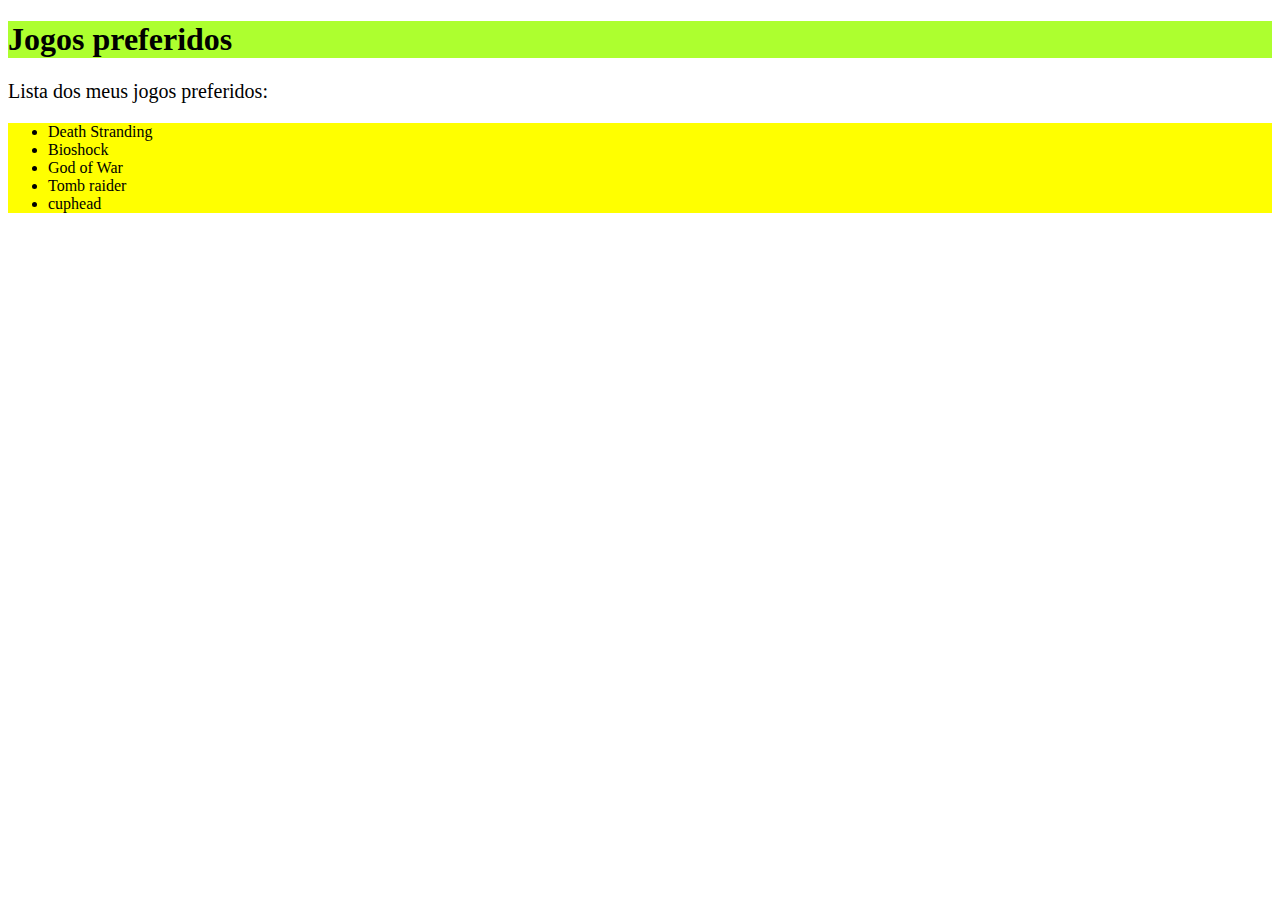
<file: aula-04/aula04-atividade02/index.html>
<!--                                          Aula 04 - Atividade 02

    Crie um arquivo HTML com um cabeçalho (<h1>), um parágrafo (<p>) e uma lista (<ul>). Adicione uma seção de estilo (<style>) dentro da tag <head> e aplique estilos para:

        - Mudar a cor do cabeçalho para verde.
        - Mudar o tamanho da fonte do parágrafo para 20px.
        - Mudar a cor de fundo dos itens da lista para amarelo.
    
        Objetivo: Aplicar estilos a um documento HTML usando CSS interno. -->

<!DOCTYPE html>
<html lang="pt-br">
    <head>
        <meta charset="UTF-8">  
        <meta name="viewport" content="width=device-width, initial-scale=1.0">
        <title>Atividade 02</title>
        <link rel="stylesheet" href="main.css">
    </head>
    <body>
        <h1>Jogos preferidos</h1>
        <p>Lista dos meus jogos preferidos:</p>
        <ul>
            <li>Death Stranding</li>
            <li>Bioshock</li>
            <li>God of War</li>
            <li>Tomb raider</li>
            <li>cuphead</li>
        </ul>
    </body>
</html>
</file>
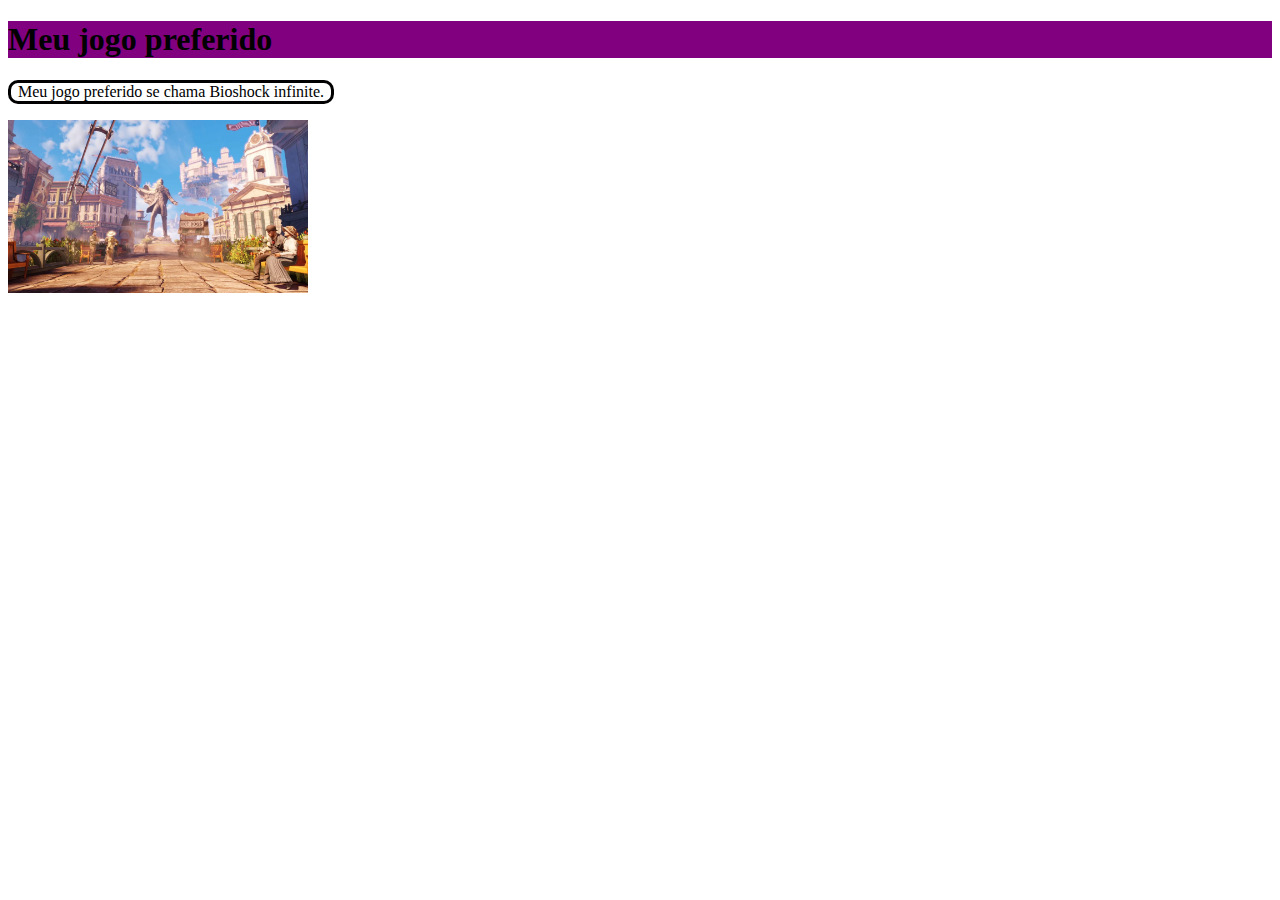
<file: aula-04/aula04-atividade03/index.html>
<!--                        Aula 04 - Atividade 03
            
        Crie dois arquivos: index.html e styles.css.
        No index.html, adicione um cabeçalho (<h1>), um parágrafo (<p>) e uma imagem (<img>).
        No styles.css, adicione estilos para:

        - Mudar a cor do cabeçalho para roxo.
        - Adicionar uma borda ao parágrafo.
        - Ajustar a largura da imagem para 300px.

        Objetivo: Criar e vincular um arquivo CSS externo para estilizar um documento HTML. -->

<!DOCTYPE html>
<html lang="en">
<head>
    <meta charset="UTF-8">
    <meta name="viewport" content="width=device-width, initial-scale=1.0">
    <title>Atividade 03</title>
    <link rel="stylesheet" href="style.css">
</head>
<body>
        <h1>Meu jogo preferido</h1> <!-- Cabeçalho -->
        
        <p>Meu jogo preferido se chama Bioshock infinite.</p> <!-- Parágrafo -->
        
        <img src="imagens/bioschock.webp" alt="bioshock-infinite" width="300px"> <!-- Imagem -->
</body>
</html>
</file>
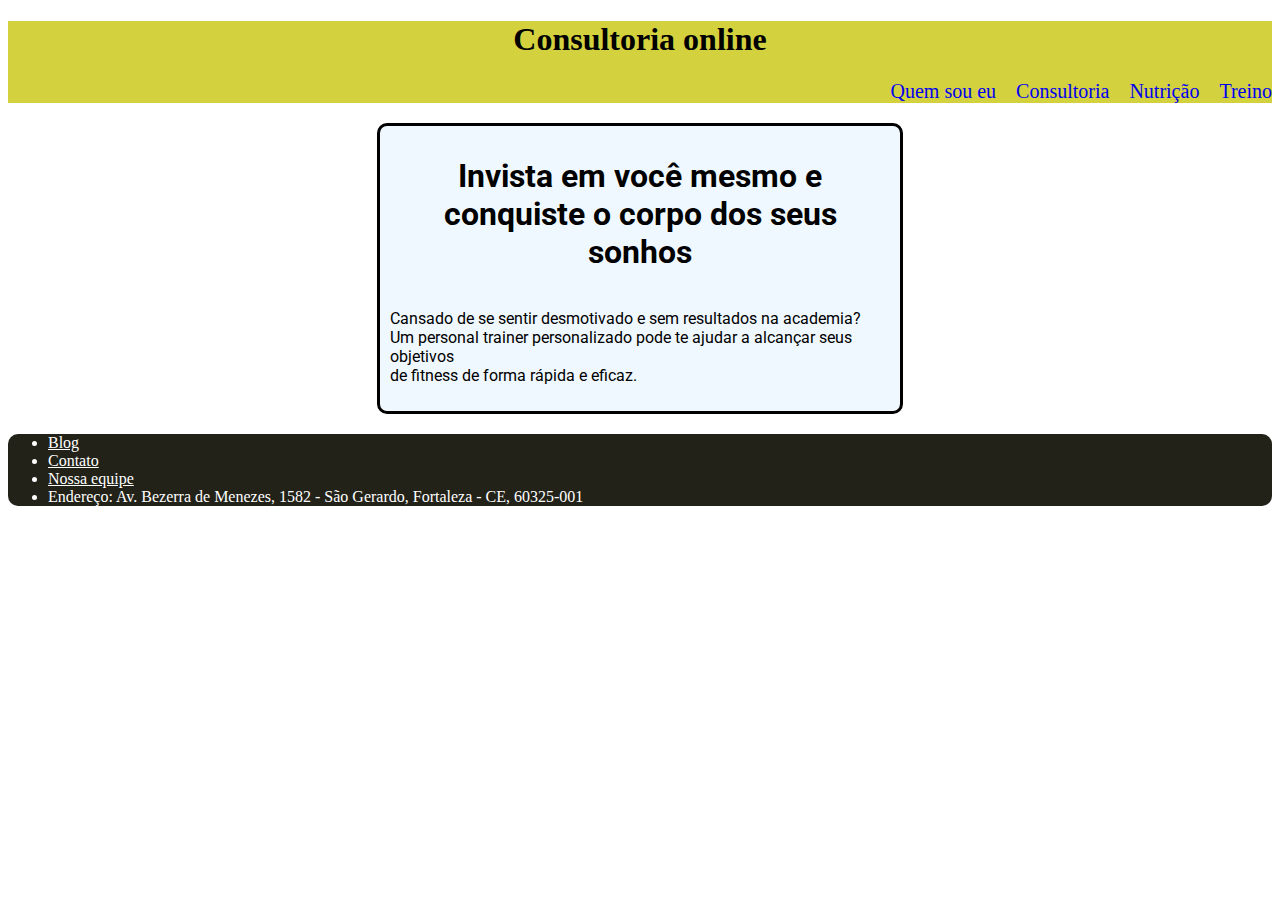
<file: aula-04/aula04-atividade04/index.html>
<!--                            Aula 04 - atividade 04

    Crie um arquivo HTML com as seguintes seções: cabeçalho (<header>), menu de navegação (<nav>),
    conteúdo principal (<main>) e rodapé (<footer>). Crie um arquivo CSS externo e aplique estilos para:

        - Estilizar o cabeçalho com uma cor de fundo e centralizar o texto.
        - Estilizar o menu de navegação para exibir links horizontalmente.
        - Estilizar o conteúdo principal com margens e um tamanho de fonte específico.
        - Estilizar o rodapé com uma cor de fundo e centralizar o texto.
        - Adicionar media queries para ajustar o layout em telas menores (mobile).

        Objetivo: Aplicar estilos para criar um layout básico com cabeçalho, menu de navegação, conteúdo
        principal e rodapé. Adicione também estilos responsivos para dispositivos móveis.
  -->

<!DOCTYPE html>
<html lang="pt-br">  
<head>
    <meta charset="UTF-8">
    <meta name="viewport" content="width=device-width, initial-scale=1.0">
    <title>atividade 04</title>
    <link rel="stylesheet" href="main.css">
</head>
<body>
    <header>
        <h1>Consultoria online</h1>
        <nav>
            <a href="#Quemsoueu" title="Quem sou eu">Quem sou eu</a>
            <a href="#consultoria" title="Consultoria">Consultoria</a>
            <a href="#Nutrição" title="Nutrição">Nutrição</a>
            <a href="#treino" title="Treino">Treino</a>
        </nav>
    </header>
    <main>
        <h1>Invista em você mesmo e conquiste o corpo dos seus sonhos</h1>
        <p>Cansado de se sentir desmotivado e sem resultados na academia? <br>
        Um personal trainer personalizado pode te ajudar a alcançar seus objetivos <br>
        de fitness de forma rápida e eficaz.</p>
    </main>
    <footer>
        <ul>
            <a href="#"><li>Blog</li></a>
            <a href="#"><li>Contato</li></a>
            <a href="#"><li>Nossa equipe</li></a>
            <li>Endereço: Av. Bezerra de Menezes, 1582 - São Gerardo, Fortaleza - CE, 60325-001</li>
        </ul>
    </footer>
</body>
</html>
</file>
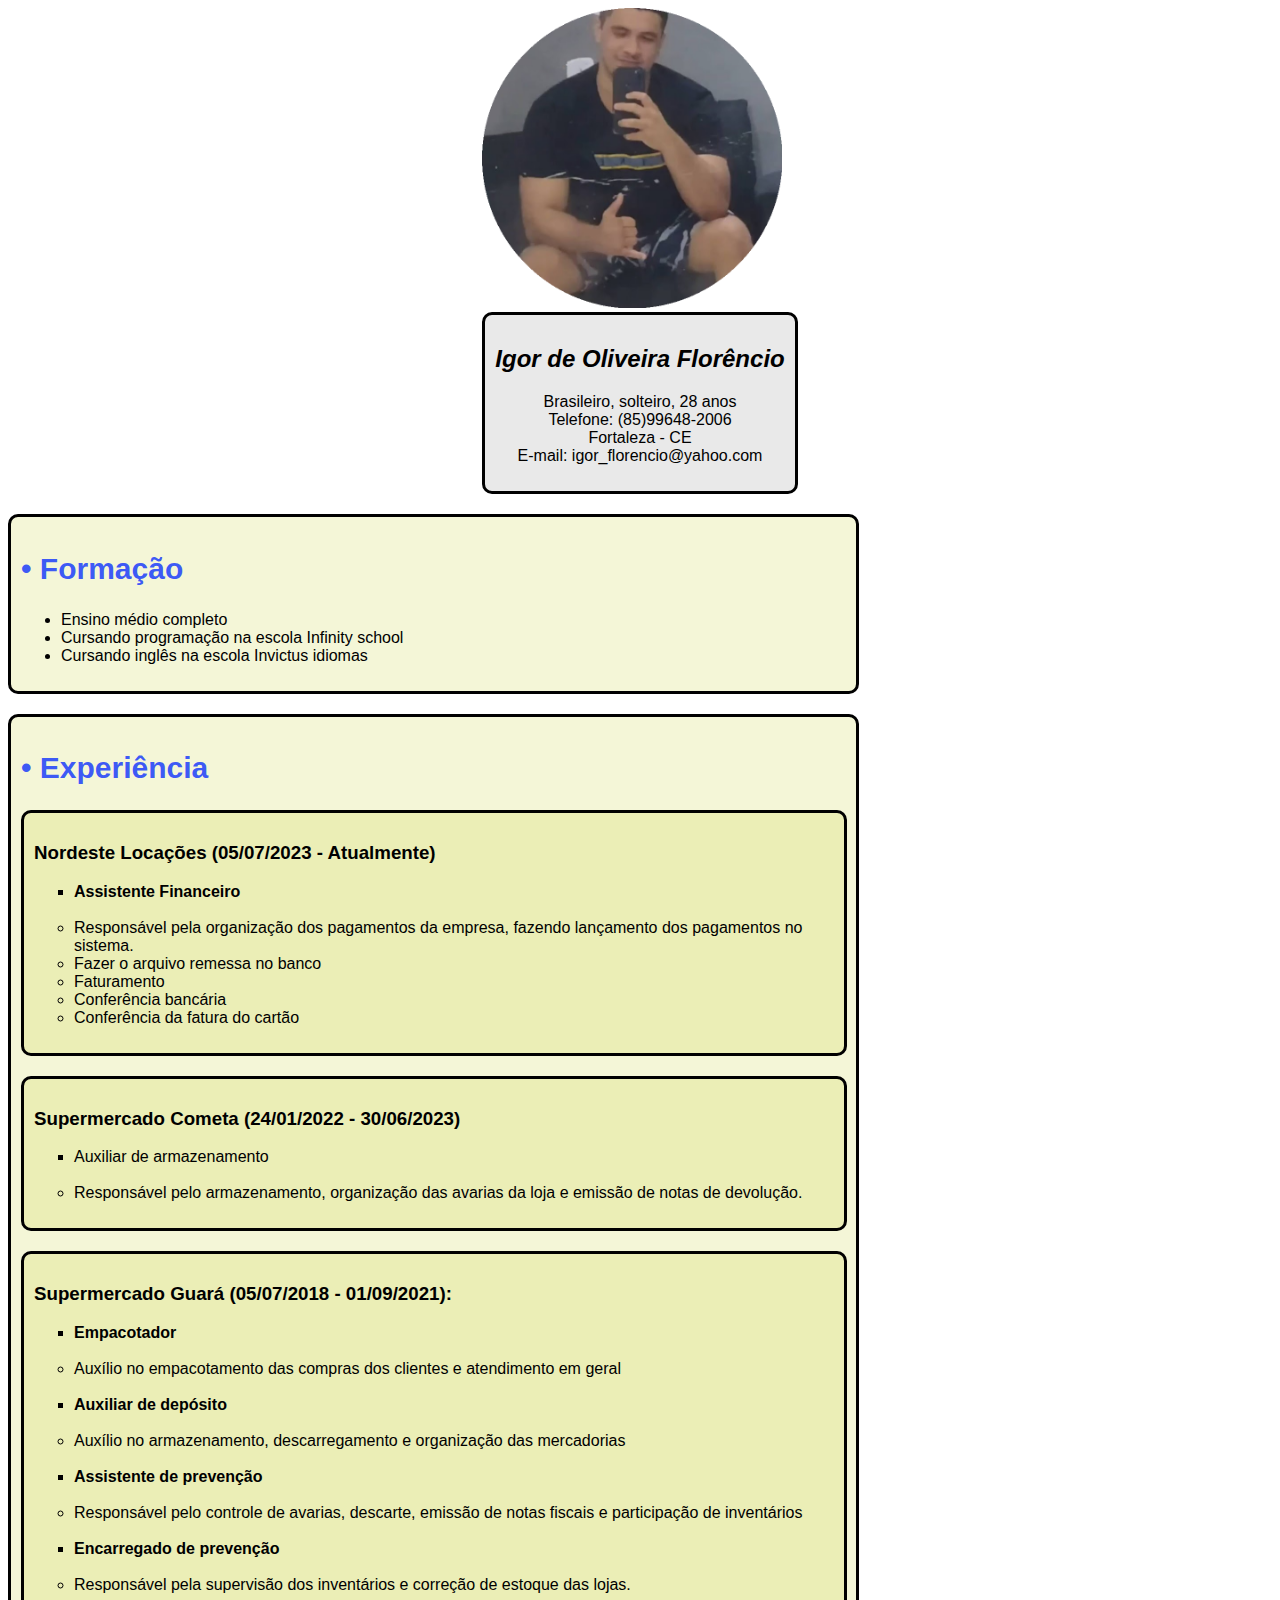
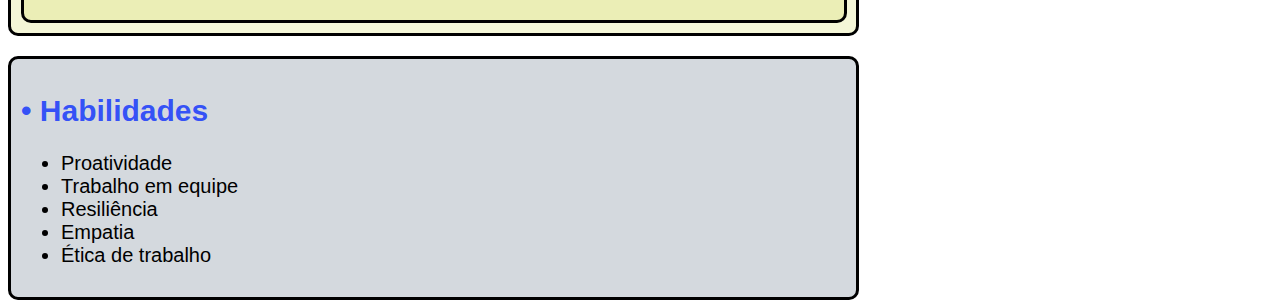
<file: aula-04/aula04-atividade05/index.html>
<!--                                                  Aula 04 - Atividade 05
        
        Atividade: Criação de Currículo com Estilização Básica e Estrutura Semântica

        Enunciado: Crie uma página HTML com um currículo simples (Ou refaça um existente) que inclua uma imagem de perfil, informações básicas,
        experiência profissional e formação acadêmica. Use CSS para estilizar o fundo, fontes, tamanhos, espaçamentos, bordas e aplicar arredondamento. Organize o conteúdo usando seções semnânticas e não semânticas.

        Instruções: 
        1 - HTML
            A - Utilize elementos semânticos como <header>, <nav>, <main>, <section>, <article>, <aside>, e <footer> para estruturar o conteúdo do currículo.
            B - Dentro das seções semânticas, utilize <div> e <span> para organização não semântica.
            C- Adicione uma imagem (<img>) para o perfil, um título (<h2>) para o nome do candidato, e parágrafos (<p>) para descrição pessoal
            os detalhes de contato.
            D - Crie seções para a experiência profissional e formação acadêmica, utilizando as tags apropriadas.
        2 - CSS:
            A - Aplique estilos semelhantes à versão anterior, ajustando background-color, padding, margin, border, border-radius, font-family, font-size, e font-weight.
            B - Estilize as  seções semânticas e não semânticas para melhorar a aparência do currículo.

            Objetivo: Praticar a inserção de imagens e a aplicação de estilos CSS, além de compreender a diferença entre elementos semânticos e não semânticos 
            na estrutura de um currículo em HTML. */  -->

    <!DOCTYPE html>
    <html lang="en">
    <head>
        <meta charset="UTF-8">
        <meta name="viewport" content="width=device-width, initial-scale=1.0">
        <title>Currículo</title>
        <link rel="stylesheet" href="main.css">
    </head>
    <body>
        <header>
            <section class="cabeçalho">
                <div>
                    <img src="imagens/falso-pastor.png" alt="Igor Florêncio" class="imagem">
                    <div class="informações">
                    <h2><em>Igor de Oliveira Florêncio</em></h2>
                        <p >Brasileiro, solteiro, 28 anos <br>Telefone: (85)99648-2006 <br>
                        Fortaleza - CE <br>E-mail: igor_florencio@yahoo.com
                        </p>
                    </div>
                </div>
            </section>
        </header>
        <main>
            <section>
                <article>
                    <div class="formação">
                        <span>
                            <h2>• Formação</h2>
                        </span> <!-- Formação -->
                        <ul type="disc">
                            <li>Ensino médio completo</li>
                            <li>Cursando programação na escola Infinity school</li>
                            <li>Cursando inglês na escola Invictus idiomas</li>
                        </ul>
                    </div>
                </article>
            </section>
            
            <section>
                <div class="experiencia">
                    <span>
                        <h2>• Experiência</h2>
                    </span> <!-- Experiências -->
                    <article>
                        <div class="experiencia1">
                        <h3>Nordeste Locações (05/07/2023 - Atualmente)</h3> <!-- 1ª experiência -->
                        <ul type="circle">
                            <strong><li type="square">Assistente Financeiro</li></strong> <br>
                            <li>Responsável pela organização dos pagamentos da empresa, fazendo lançamento dos pagamentos no sistema.
                            <li>Fazer o arquivo remessa no banco
                            <li>Faturamento
                            <li>Conferência bancária
                            <li>Conferência da fatura do cartão
                        </ul>
                    </div>
                        </article>
                    <article>
                        <div class="experiencia2">
                            <h3>Supermercado Cometa (24/01/2022 - 30/06/2023)</h3> <!-- 2ª experiência -->
                            <ul>
                                <li type="square">Auxiliar de armazenamento</li> <br>
                                <li type="circle">Responsável pelo armazenamento, organização das avarias da loja e emissão de notas de devolução.</li>
                            </ul>
                        </div>
                    </article>
                        <article>
                            <div class="experiencia3">
                                <h3>Supermercado Guará (05/07/2018 - 01/09/2021):</h3> <!-- 3ª experiência -->
                                <ul>
                                    <strong><li type="square">Empacotador</li></strong> <br>
                                    <li type="circle">Auxílio no empacotamento das compras dos clientes e atendimento em geral</li><br>
                                    <strong><li type="square">Auxiliar de depósito</li></strong> <br>
                                    <li type="circle">Auxílio no armazenamento, descarregamento e organização das mercadorias</li><br>
                                    <strong><li type="square">Assistente de prevenção</li></strong> <br>
                                    <li type="circle">Responsável pelo controle de avarias, descarte, emissão de notas fiscais e participação de inventários</li><br>
                                    <strong><li type="square">Encarregado de prevenção</li></strong> <br>
                                    <li type="circle">Responsável pela supervisão dos inventários e correção de estoque das lojas.</li>
                                </ul>
                            </div>
                        </article>
                </div>
            </section>

            <footer> <!-- footer -->
            <article>
                <span>
                    <h2>• Habilidades</h2>
                </span>
                <ul>
                    <li>Proatividade</li>
                    <li>Trabalho em equipe</li>
                    <li>Resiliência</li>
                    <li>Empatia</li>
                    <li>Ética de trabalho</li>
                </ul>
            </article>
        </main>
    </footer>
    
    </body>
    </html>
</file>
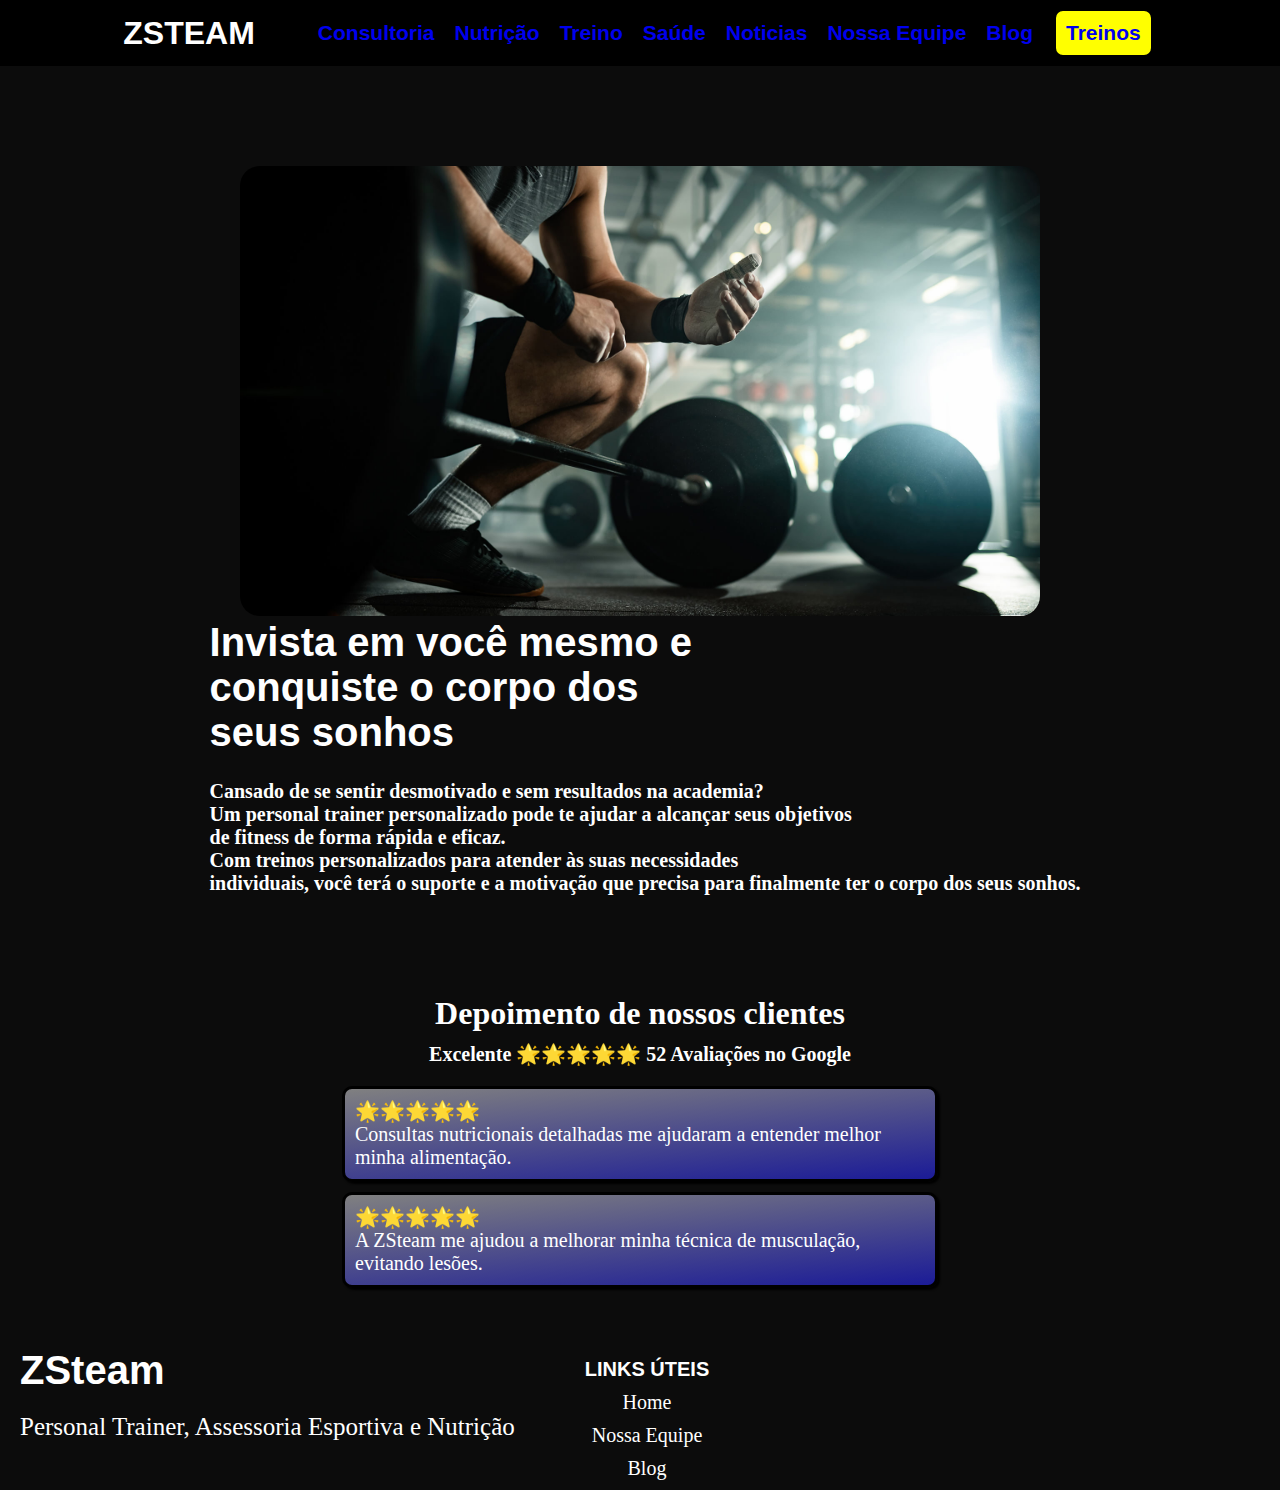
<file: aula-04/aula04-atividade06/index.html>
<!--              
                                                                Aula 04 - Atividade 05
              
        Visite o site Colormind(http://colormind.io) e gere uma paleta de cores harmoniosa.
        Crie um arquivo HTML básico com uma estrutura simples contendo um header,
        section, aside, footer, e alguns elementos adicionais como botões e links. Utilize as cores geradas pelo Colormind para estilizar o site.

        Objetivo: Utilizar Colormind para gerar uma paleta de cores harmoniosa e aplicá-la a um site.
 
-->

<!DOCTYPE html>
<html lang="en">
<head>
    <meta charset="UTF-8">
    <meta name="viewport" content="width=device-width, initial-scale=1.0">
    <title>ZSTEAM Consultoria</title>
    <link rel="stylesheet" href="index.css">
</head>
<body>
    <header>
        <div class="cabeçalho">
        <div>
            <p class="titulo"><a href="#">ZSTEAM</a></p>
        </div>
        <nav>
            <div class="links">
                    <a href="#">Consultoria</a>
                    <a href="#">Nutrição</a>
                    <a href="#">Treino</a>
                    <a href="#">Saúde</a>
                    <a href="#">Noticias</a>
                    <a href="#">Nossa Equipe</a>
                    <a href="#">Blog</a>
                    <span><a href="#">Treinos</a></span>
            </div>
    </nav>    
    </div>
    </header>
    <main>
        
        <section>
            <div class="corpo">
                <div class="imagem"><img src="imagem/treino.jpg" alt="Treino"></div>
                <div>
                    <h1 class="principal">Invista em você mesmo e <br> conquiste o corpo dos <br> seus sonhos</h1>
                    <div class="paragrafo">
                        <p>
                            Cansado de se sentir desmotivado e sem resultados na academia? <br> Um personal trainer personalizado pode te ajudar a alcançar seus objetivos <br> de fitness de forma rápida e eficaz.
                        </p>
                        <p>
                            Com treinos personalizados para atender às suas necessidades <br> individuais, você terá o suporte e a motivação que precisa para finalmente ter o corpo dos seus sonhos.
                        </p>
                    </div>
                </div>
            </div>
        </section>
        
        <section>
            <aside>
                <div class="depoimentos">
                    <h2 class="depoimento">Depoimento de nossos clientes</h2>
                    <p class="comentario">Excelente 🌟🌟🌟🌟🌟 52 Avaliações no Google</p>
              
                <p class="comentario1">
                    🌟🌟🌟🌟🌟
                    <br>
                    Consultas nutricionais detalhadas me ajudaram a entender melhor minha alimentação.
                </p>
                <p class="comentario2">
                    🌟🌟🌟🌟🌟
                    <br>
                    A ZSteam me ajudou a melhorar minha técnica de musculação, evitando lesões.
                </p>
            </div>
            </aside>
        </section>
    </main>

    <footer>
        <div class="rodape">
            <div class="footer">
                <p class="logo">ZSteam</p>
                <p class="logo1">Personal Trainer, Assessoria Esportiva e Nutrição</p>
            </div>
            <nav></nav>
                <div class="links2">
                    <p>LINKS ÚTEIS</p>
                    <a href="#">Home</a>
                    <a href="#">Nossa Equipe</a>
                    <a href="#">Blog</a>
                </div>
        </div>
        </nav>
    </footer>
</body>
</html>
</file>
<file: aula-04/aula04-atividade02/main.css>
h1 {
    background-color: greenyellow;
}
p {
    font-size: 20px;
}

ul {
    background-color: yellow;
}
</file>
<file: aula-04/aula04-atividade03/style.css>
h1 {
    background-color: purple;
}
p {
    border-style: solid;
    border-radius: 10px;
    width: 320px;
    text-align: center;
}
</file>
<file: aula-04/aula04-atividade04/main.css>
@import url('https://fonts.googleapis.com/css2?family=Bodoni+Moda:ital,opsz,wght@0,6..96,400..900;1,6..96,400..900&family=Oswald:wght@200..700&family=Roboto:ital,wght@0,100;0,300;0,400;0,500;0,700;0,900;1,100;1,300;1,400;1,500;1,700;1,900&display=swap');


header {
    text-align: center;
    background: rgba(201, 198, 14, 0.8);
    
}
nav {
    font-size: 20px;
    display: flex;
    justify-content: flex-end;
    gap: 20px;
}

nav a {
    text-decoration: none;
}

main {
   
    border-style: solid;
    background-color: aliceblue;
    margin: 20px 20px 20px 20px;
    width: 500px;
    font-family: "roboto", serif;
    padding: 10px;
    border-radius: 10px;
    display: flex;
    flex-wrap: wrap;
    justify-self: center;
}

main h1 {
    text-align: center;
}

footer {
    color: white;
    background: rgba(10, 10, 0, 0.9);
    border-radius: 10px;
}
footer a {
    color: white;
}
</file>
<file: aula-04/aula04-atividade05/main.css>
.imagem {
    width: 300px;
}

.cabeçalho {
    display: flex;
    justify-content: center;
}

.informações {
    font-family: sans-serif;
    text-align: center;
    border-style: solid;
    border-radius: 10px;
    background-color: rgba(128, 128, 128, 0.171);
    padding: 10px;
}

.formação {
    font-family: sans-serif;
    border-style: solid;
    border-radius: 10px;
    background-color: rgba(190, 202, 25, 0.171);
    padding: 10px;
    margin-top: 20px;
    width: 825px;
}

.experiencia {
    font-family: sans-serif;
    border-style: solid;
    border-radius: 10px;
    background-color: rgba(190, 202, 25, 0.171);
    padding: 10px;
    margin-top: 20px;
    width: 825px;
}

.experiencia1 {
    font-family: sans-serif;
    border-style: solid;
    border-radius: 10px;
    background-color: rgba(190, 202, 25, 0.171);
    padding: 10px;
    margin-top: 20px;
    width: 800px;
}

.experiencia2 {
    font-family: sans-serif;
    border-style: solid;
    border-radius: 10px;
    background-color: rgba(190, 202, 25, 0.171);
    padding: 10px;
    margin-top: 20px;
    width: 800px;
}

.experiencia3 {
    font-family: sans-serif;
    border-style: solid;
    border-radius: 10px;
    background-color: rgba(190, 202, 25, 0.171);
    padding: 10px;
    margin-top: 20px;
    width: 800px;
}

footer {
    font-family: 'Gill Sans', 'Gill Sans MT', Calibri, 'Trebuchet MS', sans-serif;
    font-size: 20px;
    border-style: solid;
    border-radius: 10px;
    background-color: rgba(4, 34, 63, 0.171);
    padding: 10px;
    margin-top: 20px;
    width: 825px;
}

span {
    font-size: 20px;
    color: rgba(0, 38, 255, 0.767);
}
</file>
<file: aula-04/aula04-atividade06/index.css>
* {
    margin: 0;
    padding: 0;
}
body {

        background-color: rgba(0, 0, 0, 0.952);
}
.cabeçalho {
    display: flex;
    flex-wrap: wrap;
    align-items: center;
    justify-content: center;
    gap: 50px;
    background-color: rgb(0, 0, 0);
}

.titulo a {
    font-family: 'Gill Sans', 'Gill Sans MT', Calibri, 'Trebuchet MS', sans-serif;
    font-weight: bold;
    font-size: 2em;
    padding: 5px;
    text-decoration: none;
    color: white;
}

.links {
    display: flex;
    align-items: center;
    gap: 20px;
    border-style: solid;
    border-radius: 10px;
    padding: 5px;
    font-family: 'Gill Sans', 'Gill Sans MT', Calibri, 'Trebuchet MS', sans-serif;
    font-weight: bold;
    font-size: 21px;
}

.links a {
    text-decoration: none;
}

span {
    border-style: solid;
    background-color: yellow;
    border-radius: 10px;
    padding: 10px;
    
}

span a {
    text-decoration: none;
    font-family: Verdana, Geneva, Tahoma, sans-serif;
    font-weight: bold;
}

img {
    width: 800px;
    border-radius: 20px;

}

.corpo {
    display: flex;
    flex-wrap: wrap;
    justify-content: center;
    margin: 100px;
    color: white;
}

.principal {
    font-family: 'Gill Sans', 'Gill Sans MT', Calibri, 'Trebuchet MS', sans-serif;
    font-size: 2.5em;
    margin-left: 10px;
    font-weight: bold;
}

.paragrafo {
    margin-top: 25px;
    margin-left: 10px;
    font-family: Cambria, Cochin, Georgia, Times, 'Times New Roman', serif;
    font-weight: bold;
    font-size: 20px;
}

.depoimentos {
    display: flex;
    flex-direction: column;
    justify-content: center;
    align-items: center;
    color: white;
}

.depoimento {
    font-weight: bold;
    display: flex;
    font-size: 2em;
}

.comentario {
    margin-top: 10px;
    font-weight: bold;
    font-size: 20px;
}

.comentario1 {
    margin-top: 20px;
    border-style: solid;
    border-radius: 10px;
    border-color: black;
    width: 570px;
    padding: 10px;
    font-size: 20px;
    box-shadow: 2px 2px 2px rgb(0, 0, 0);
    background: linear-gradient(175deg, gray 0%, rgb(27, 27, 151) 100%);
    color: white;
}

.comentario2 {
    margin-top: 10px;
    border-style: solid;
    border-radius: 10px;
    border-color: black;
    width: 570px;
    padding: 10px;
    font-size: 20px;
    box-shadow: 2px 2px 2px rgb(0, 0, 0);
    background: linear-gradient(175deg, gray 0%, rgb(27, 27, 151) 100%);
    color: white;
}

.rodape {
    margin-left: 10px;
    margin-top: 50px;
    width: 700px;
    display: flex;
    padding: 10px;
    color: white;
}

.logo {
    font-size: 2.5em;
    font-family: Arial, Helvetica, sans-serif;
    font-weight: bold;
}

.logo1 {
    margin-top: 20px;
    font-size: 25px;
}

.links2 {
    display: flex;
    justify-content: center;
    flex-direction: column;
}

.links2 a{
    display: flex;
    justify-content: center;
    align-items: center; 
    text-decoration: none;
    margin-top: 10px;
    margin-left: 70px;
    font-size: 20px;
    color: white;
}

.links2 p {
    display: flex;
    justify-content: center;
    align-items: center; 
    text-decoration: none;
    margin-top: 10px;
    margin-left: 70px;
    font-family: 'Gill Sans', 'Gill Sans MT', Calibri, 'Trebuchet MS', sans-serif;
    font-size: 20px;
    font-weight: bold;
}
</file>
